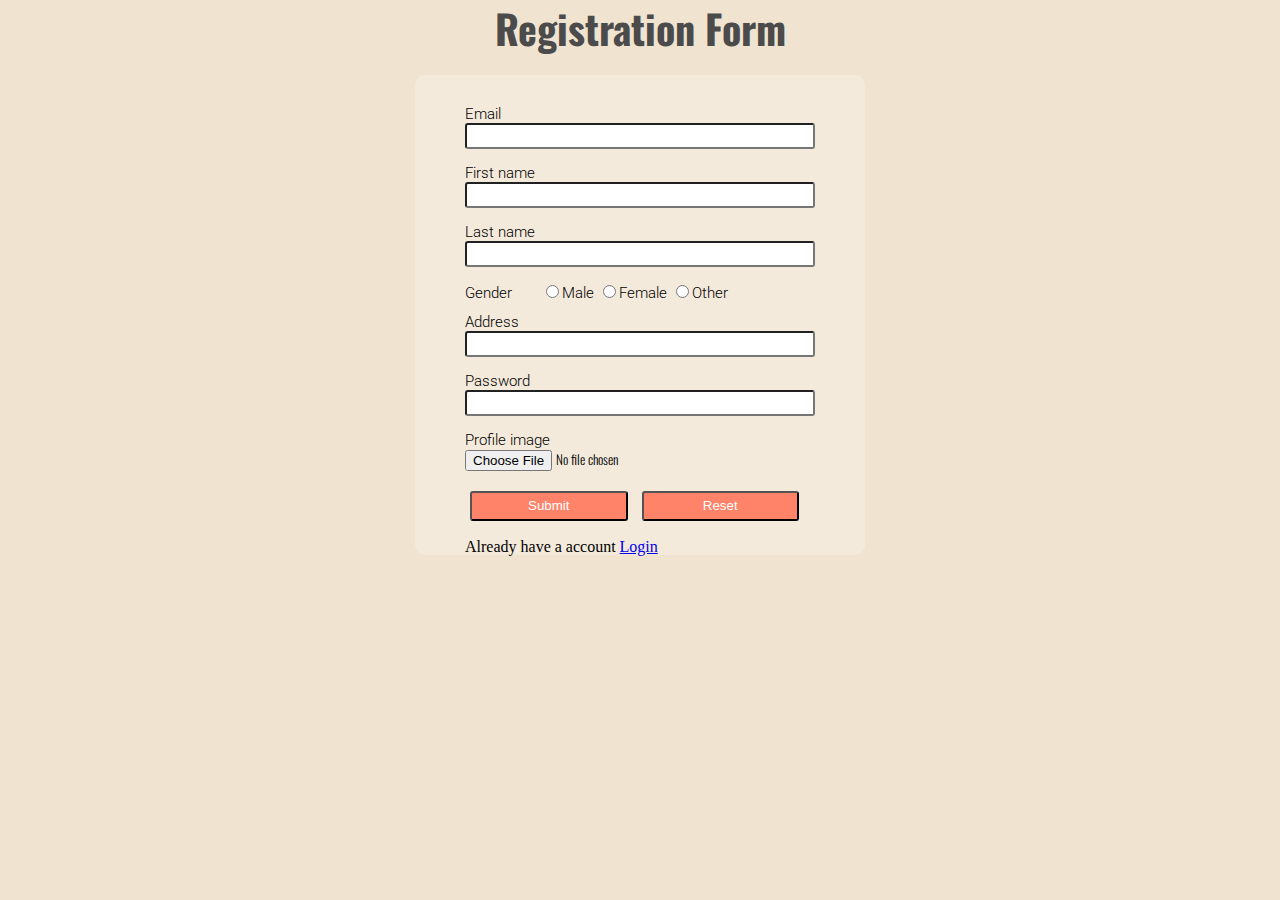
<file: index.html>
<html>
    <head>
        <link rel="stylesheet" href="CSS/style.css">
        
        
    </head>
    <body>
        <h1>Registration Form</h1>
        <div class="registration-form">
        <form id="RegistrationForm">
            <label>Email<span id="emailError" class="Error"></span></label>
            <input type="text" id="email">
            <label>First name<span id="fnameError" class="Error"></span></label><input type="text" id="fname">
            <label>Last name<span id="lnameError" class="Error"></span></label><input type="text" id="lname">
            <label>Gender</label>
            
            <label class="gender-radio">
                    <input type="radio" id="male" name="gender" value="male">Male
                    <input type="radio" id="female" name="gender" value="female">Female
                    <input type="radio" id="other" name="gender" value="other">Other
            </label>
                <span id="genderError" class="Error"></span>
        
            <label>Address<span id="addressError" class="Error"></span></label><input type="text" id="address">
            <label>Password<span id="passwordError" class="Error"></span></label><input type="password" id="password">
            <label>Profile image <span id="imgError" class="Error"></span></label><input type="file"  name="pimg" accept="image/*">
            <input type="button" id="btninsert" value="Submit">
            <input type="reset">
        </form>
            Already have a account <a href="Login.html">Login</a>
        </div>
        
       
        
    </body>
     
<script src="JS/registration.js"></script>
</html>
</file>
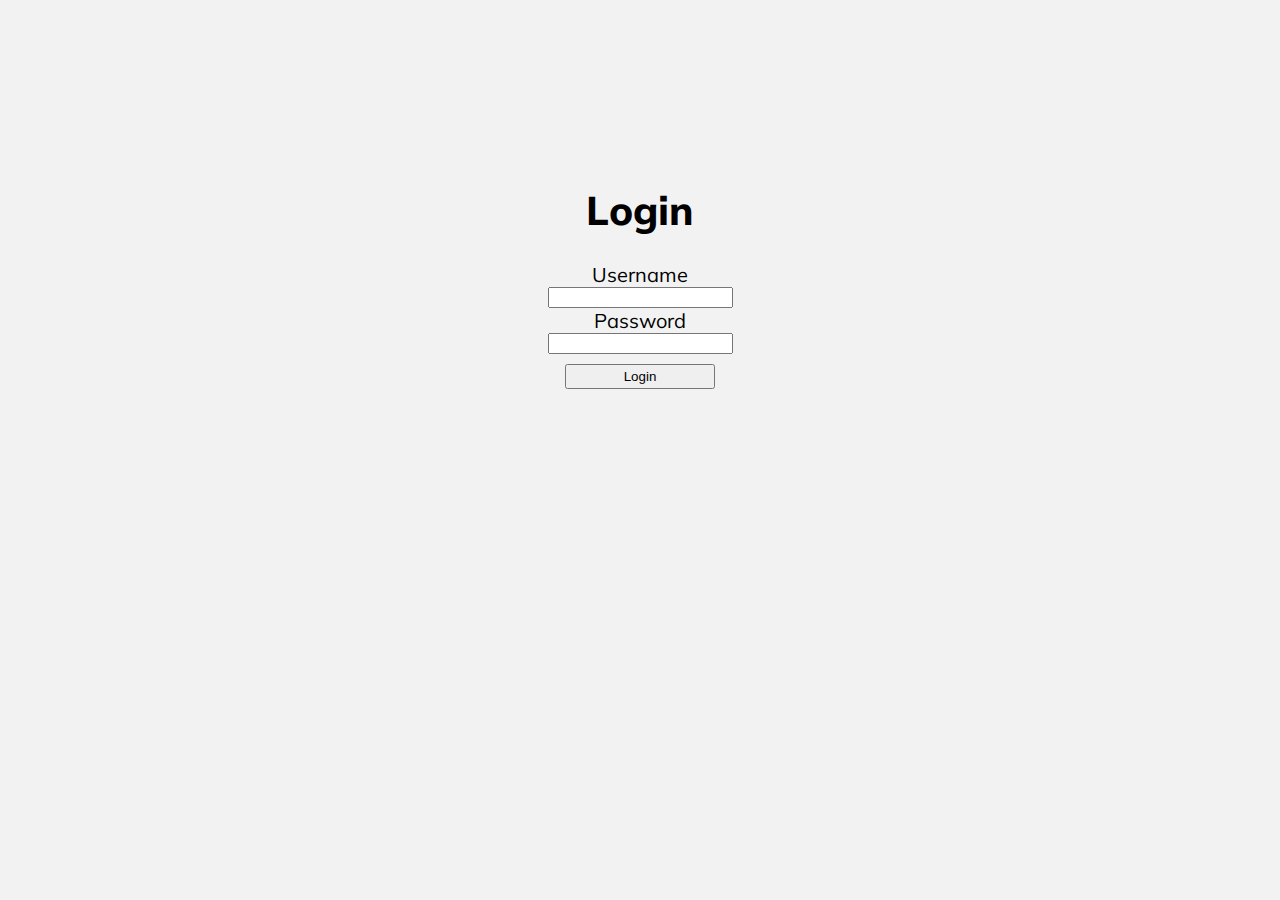
<file: Login.html>
<html>
<head>
    <link rel="stylesheet" href="CSS/styleL.css">
</head>
<body>
    <div class="Login-container">
        <h1> Login </h1>
        <label>Username<sapn class="error" id="unameError"></sapn><input type="text" name="uname" ></label>
        <label>Password<span class="error" id="pwdError"></span><input type="text" name="pwd" ></label>
        <input type="button" id="login" value="Login">
    </div>
</body>
</html>
</file>
<file: CSS/style.css>
@import url('https://fonts.googleapis.com/css2?family=Oswald&family=Roboto:wght@300&display=swap');
body{
       background-color: #F0E3D0;
}
h1{
    text-align: center;
    font-family: 'Oswald', sans-serif;
    color: #4B4B4B;
    font-size: 40px;
    line-height: 40px;
}
.registration-form{
    margin:0 auto;
    width:350px;
    background-color: #FFFFFF40;
    border-radius: 10px;
    height: 450px;
    padding-left: 50px;
    padding-right: 50px;
    padding-top: 30px;
}
.registration-form label{
    font-family: 'Roboto', sans-serif;
    font-weight: 300;
   font-size: 15px;
}
.registration-form input{
   width: 100%;
    margin-bottom: 15px; 
     font-family: 'Oswald', sans-serif;
    font-weight: 300;
    border-radius: 3px;
}

.gender-radio{
    display: inline-block;
    font-size:15px;
    padding-left: 25px;
    padding-right: 15px;
    
}
.gender-radio input{
    width: auto;
}


input[type=button], input[type=reset] {
    width:45%;
    margin: 5px 5px 1px 5px;
    height: 30px;
    cursor: pointer;
    font-family: 'Montserrat', sans-serif;
    color: white;
    background-color: #FE8369;
}
.Error{
    font-size: 12px;
    color: red;
    padding-left:15px;
    
}
</file>
<file: CSS/styleL.css>
@import url('https://fonts.googleapis.com/css2?family=Mulish&display=swap');
body{
         background-color: #F2F2F2;
   
        text-align: center;
}

.Login-container{
     margin:0 auto;
    height: 250px;
    width:250px;
    padding-top: 150px; 
}
h1{
    text-align: center;
    font-family: 'Mulish', sans-serif;
    font-weight: 800;
    font-size: 40px;
}
.Login-container label{
    font-family: 'Mulish', sans-serif;
    font-weight: 400;
    font-size: 20px;
}
#login{
    width:60%;
    height:10%;
    margin-top: 10px;
}
</file>
